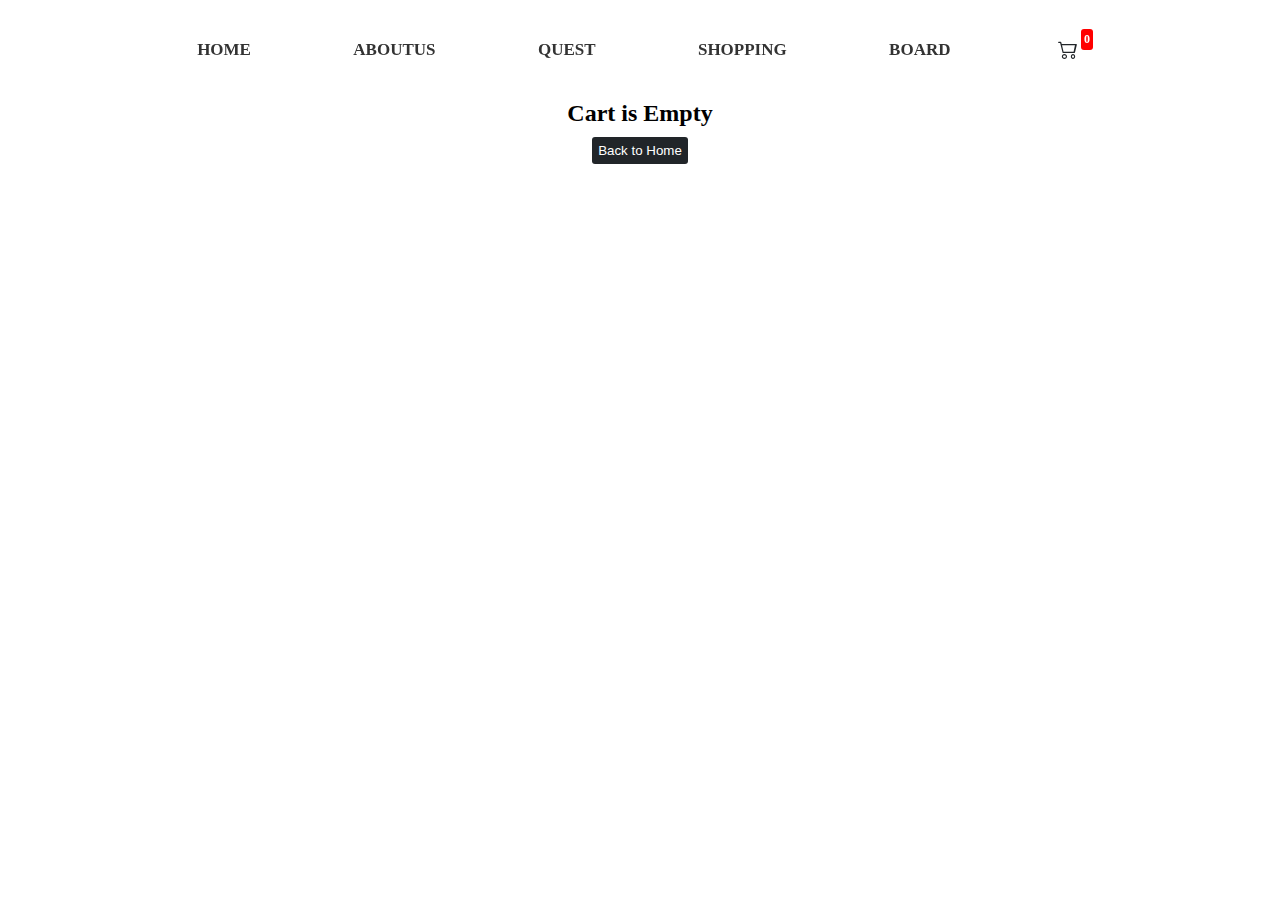
<file: 제로베이스/HTML/cart.html>
<!DOCTYPE html>
<html lang="en">
  <head>
    <meta charset="UTF-8" />
    <meta http-equiv="X-UA-Compatible" content="IE=edge" />
    <meta name="viewport" content="width=device-width, initial-scale=1.0" />
    <link rel="stylesheet" href="../CSS/shoppingCart.css" />
    <link
      rel="stylesheet"
      href="https://cdn.jsdelivr.net/npm/bootstrap-icons@1.11.1/font/bootstrap-icons.css"
    />
    <link
      rel="stylesheet"
      href="https://cdn.jsdelivr.net/npm/bootstrap-icons@1.10.2/font/bootstrap-icons.css"
      integrity="sha384-b6lVK+yci+bfDmaY1u0zE8YYJt0TZxLEAFyYSLHId4xoVvsrQu3INevFKo+Xir8e"
      crossorigin="anonymous"
    />
    <title>ZEROWASTE-cart</title>
    <style></style>
  </head>

  <body>
    <!-- navbox -->
    <div id="navi">
      <a class="navilist" href="../index.html">HOME</a>
      <a class="navilist" href="../HTML/aboutUs.html">ABOUTUS</a>
      <!-- <a class="navilist" href="#"></a> -->
      <a class="navilist" href="../HTML/todo.html">QUEST</a>
      <a class="navilist" href="../HTML/shoppingCart.html">SHOPPING</a>
      <a class="navilist" href="../HTML/board.html">BOARD</a>
      <a class="navicon" href="../indexcel.html"
        ><i class="bi-solid bi-house"></i
      ></a>
      <a class="navicon" href="../HTML/aboutUs.html"
        ><i class="bi-solid bi-building"></i>
      </a>
      <a class="navicon" href="../HTML/todo.html"
        ><i class="bi bi-card-checklist"></i
      ></a>
      <a class="navicon" href="../HTML/shoppingCart.html"
        ><i class="bi bi-cart"></i
      ></a>
      <a class="navicon" href="../HTML/board.html"
        ><i class="bi bi-pencil"></i
      ></a>
      <a href="../HTML/cart.html">
        <div class="cart">
          <i class="bi bi-cart2"></i>
          <div id="cartAmount" class="cartAmount">0</div>
        </div>
      </a>
      <a class="navicon" href="../HTML/board.html"
        ><i class="bi bi-pencil"></i
      ></a>
    </div>

    <!-- navbox  margin11.20 -->
    <div id="label" class="text-center" style="margin: 100px"></div>

    <div id="shopping-cart" class="shopping-cart"></div>
  </body>
  <script src="../javascript/data.js"></script>
  <script src="../javascript/cart.js"></script>
</html>
</file>
<file: 제로베이스/CSS/shoppingCart.css>
/**
* !changing default styleof the browser
**/
* {
  margin: 0px;
  padding: 0px;
  box-sizing: border-box;
}

/**
* !navBar styles are here..!
**/
#navi {
  width: 100%;
  height: 100px;
  /* 메인 제외 페이지 가로선 */
  z-index: 100;
  position: fixed;
  top: 0px;
  display: flex;
  align-items: center;
  justify-content: center;
  font-size: 17px;
  font-weight: bold;
}

/* 헤더 메뉴 */
#navi a {
  text-decoration: none;
  padding: 0 4%;
  color: #333;
  font-size: 17px;
}

/* 메뉴 호버 */
#navi a:hover {
  text-shadow: midnightblue 1px 0 15px;
  color: midnightblue;
  /* text-shadow: 2px 2px 4px white; X축 오프셋, Y축 오프셋, 흐림 반경, 색상 */
}

.navicon {
  display: none;
  font-size: 25px;
}

.cart {
  position: relative;
  background-color: #fff;
  color: #212529;
  padding: 5px;
  font-size: 20px;
  border-radius: 4px;
}

.cartAmount {
  position: absolute;
  top: -5px;
  right: -10px;
  font-size: 12px;
  background-color: red;
  color: white;
  padding: 3px;
  border-radius: 3px;
}

i {
  cursor: pointer;
}

a {
  text-decoration: underline;
  color: white;
  font-size: 17px;
  padding: 0 4%;
}

/* <!-- cart icon---> */
/**
* !shop items styles are here
**/
.shop {
  display: grid;
  grid-template-columns: repeat(4, 223px);
  gap: 20px;
  justify-content: space-between;
  margin-bottom: 50px;
  /*columm 4개를 만들었다. 각각은 233px 사이즈를 가진다.*/
}

@media (max-width: 1000px) {
  .shop {
    grid-template-columns: repeat(2, 223px);
  }
}

@media (max-width: 500px) {
  .shop {
    grid-template-columns: repeat(2, 223px);
  }
}

@media screen and (max-width: 768px) {
  .navicon {
    display: block;
  }

  .navilist {
    display: none;
  }
  /* 고정 헤더 */
  #navi {
    width: 100%;
    height: 100px;
    /* 메인 제외 페이지 가로선 */
    z-index: 100;
    position: fixed;
    top: 0px;
    display: flex;
    align-items: center;
    justify-content: space-around;
    font-size: 20px;
    font-weight: bold;
  }

  /* 헤더 메뉴 */
  #navi a {
    text-decoration: none;
    padding: 0 4%;
    color: #333;
    font-size: 25px;
  }

  /* 메뉴 호버 */
  #navi a:hover {
    text-shadow: midnightblue 1px 0 15px;
    color: midnightblue;
    /* text-shadow: 2px 2px 4px white; X축 오프셋, Y축 오프셋, 흐림 반경, 색상 */
  }
}

/**
*! here u change the grid 
out line*/
.item {
  background-color: white;
  border-radius: 4px;
  cursor: pointer;
  margin: 0 1rem;
}

/* image box */
.item img {
  width: 100%;
  height: 200px;
  border-radius: 2px 2px 0 0;
}

.details {
  display: flex;
  flex-direction: column;
  padding: 10px;
  gap: 15px;
}

.price-quantity {
  display: flex;
  flex-direction: row;
  justify-content: space-between;
  align-items: center;
}

.buttons {
  display: flex;
  flex-direction: row;
  gap: 8px;
  font-size: 16px;
}

.bi-dash-lg {
  color: red;
}

.bi-plus-lg {
  color: green;
}

/**
*!start rules for label and some buttons
**/
.text-center {
  text-align: center;
  margin-bottom: 20px;
}

.HomeBtn,
.checkOut,
.removeAll {
  background-color: #212529;
  color: white;
  border: none;
  padding: 6px;
  border-radius: 3px;
  cursor: pointer;
  margin-top: 10px;
}

.checkOut {
  background-color: green;
}

.removeAll {
  background-color: red;
}

.bi-x-lg {
  color: red;
  font-weight: bold;
}

/**
* ! style rules for shopping-Cart
**/

.shopping-cart {
  display: grid;
  grid-template-columns: repeat(1, 320px);
  justify-content: center;
  gap: 15px;
}

/**
* ! style rules for cart-item
**/
.cart-item {
  border: 2px solid #212529;
  border-radius: 5px;
  display: flex;
}

/**
* ! style rules for title-price-x
**/

.title-price-x {
  width: 195px;
  display: flex;
  align-items: center;
  justify-content: space-between;
  /* border: 2px solid red; */
}

.title-price {
  display: flex;
  align-content: center;
  gap: 10px;
}

/**
* ! style rules for cart-item-price
**/

.cart-item-price {
  background-color: #212529;
  color: white;
  border-radius: 4px;
  padding: 3px 6px;
  position: relative;
  display: flex;
  justify-content: end;
}
</file>
